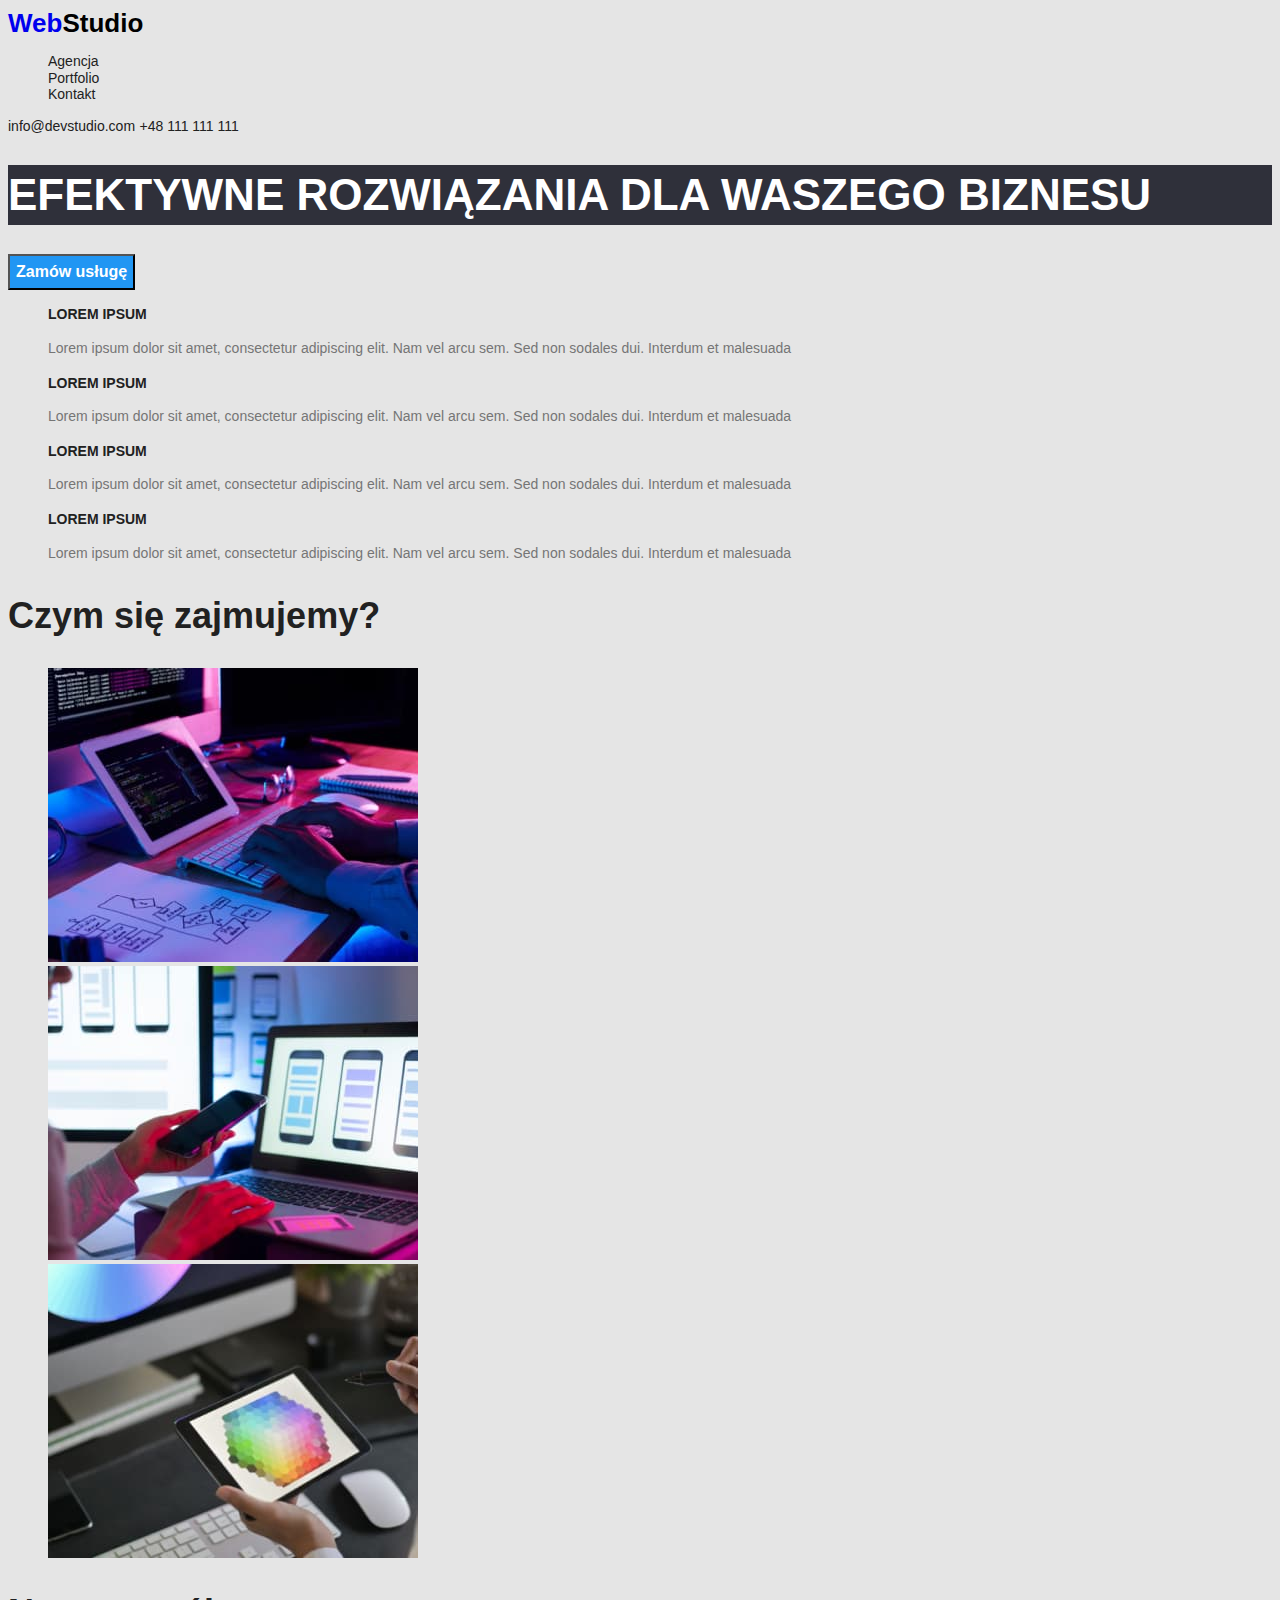
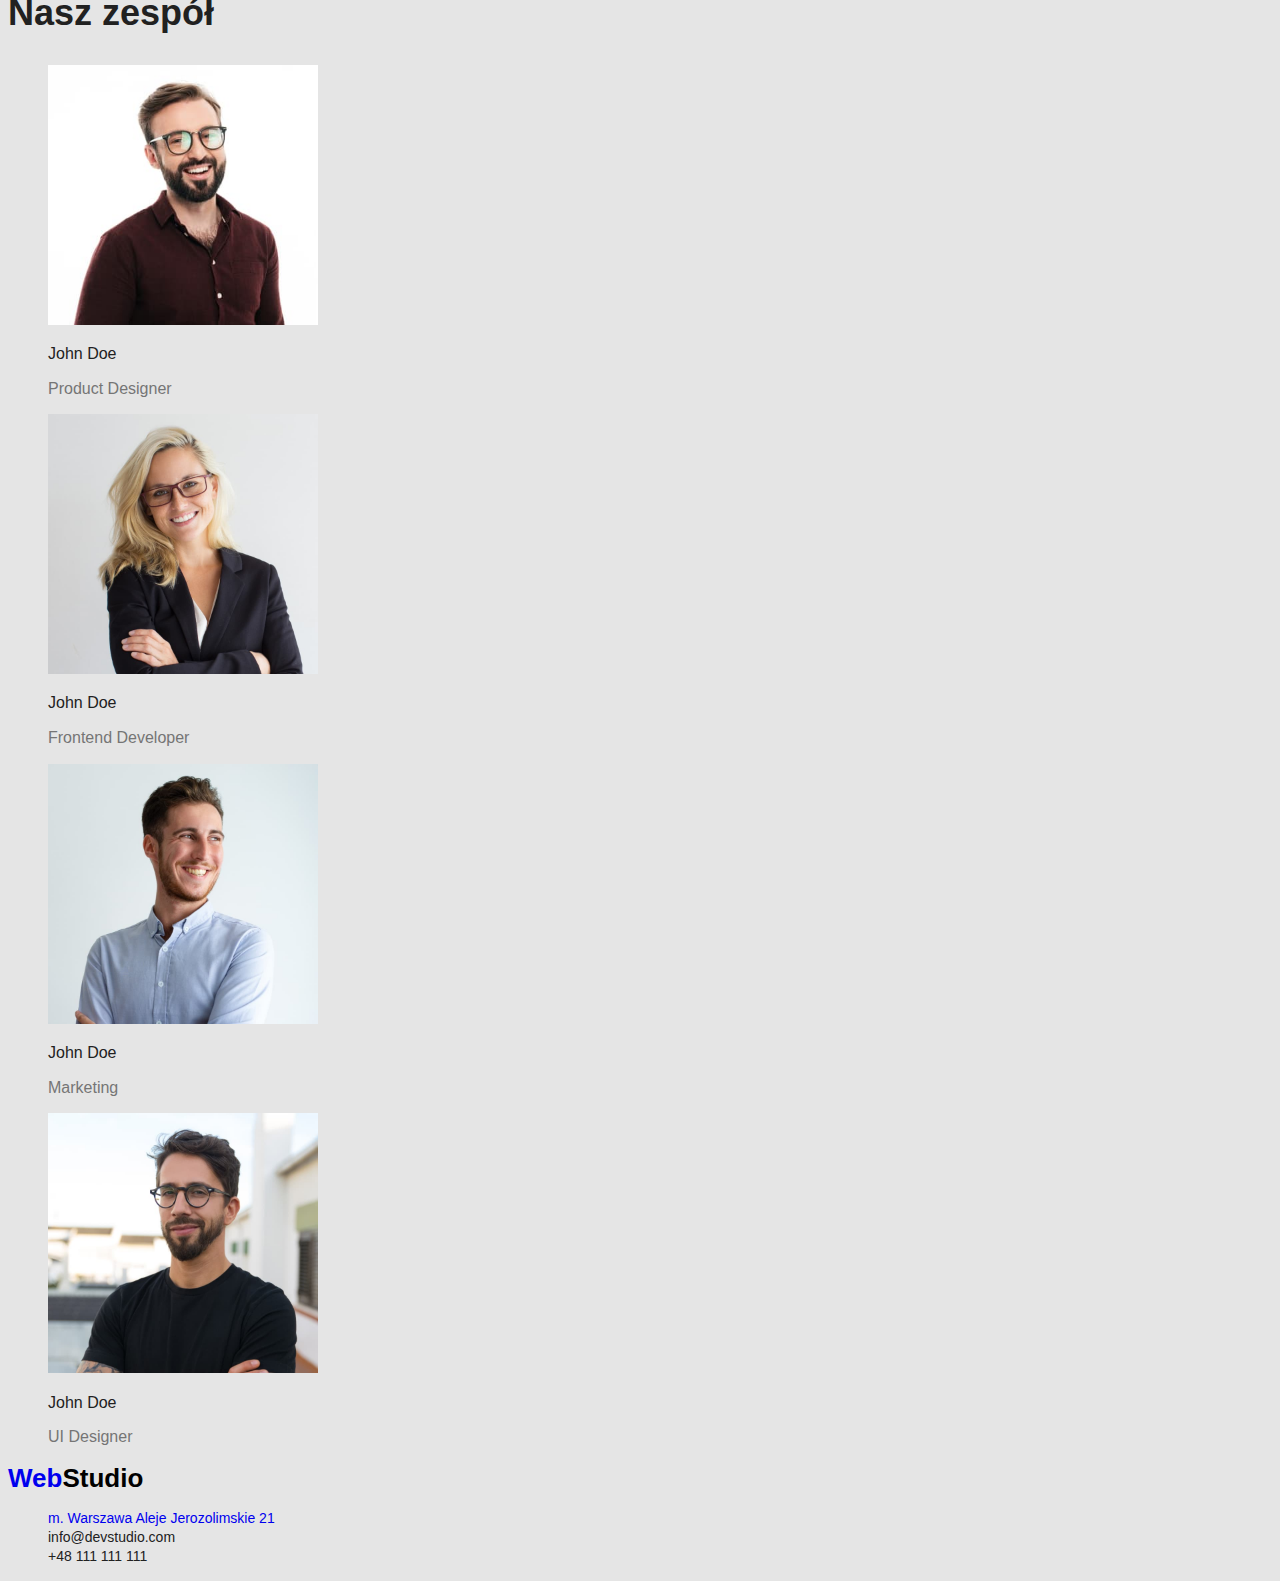
<file: index.html>
<!DOCTYPE html>
<html lang="pl">
  <head>
    <meta charset="UTF-8" />
    <meta http-equiv="X-UA-Compatible" content="IE=edge" />
    <meta name="viewport" content="width=device-width, initial-scale=1.0" />
    <title>ROZWIĄZANIA DLA BIZNESU</title>
    <link rel="stylesheet" type="text/css" href="css/index.css" />
  </head>
  <body>
    <header>
      <a href="#"
        ><span class="web">Web</span><span class="studio">Studio</span>
      </a>
      <nav class="nav-header">
        <ul>
          <li><a class="link" href="#">Agencja</a></li>
          <li><a class="link" href="portfolio.html">Portfolio</a></li>
          <li><a class="link" href="#">Kontakt</a></li>
        </ul>
      </nav>
      <a class="link contact-header" href="mail:info@devstudio.com"
        >info@devstudio.com</a
      >
      <a class="link contact-header" href="tel:48111111111">+48 111 111 111</a>
    </header>
    <main>
      <div>
        <h1 class="title">EFEKTYWNE ROZWIĄZANIA DLA WASZEGO BIZNESU</h1>
        <button class="button type" type="button">Zamów usługę</button>
      </div>

      <div>
        <ul>
          <li>
            <p class="main-text">LOREM IPSUM</p>
            <p class="text">
              Lorem ipsum dolor sit amet, consectetur adipiscing elit. Nam vel
              arcu sem. Sed non sodales dui. Interdum et malesuada
            </p>
          </li>
          <li>
            <p class="main-text">LOREM IPSUM</p>
            <p class="text">
              Lorem ipsum dolor sit amet, consectetur adipiscing elit. Nam vel
              arcu sem. Sed non sodales dui. Interdum et malesuada
            </p>
          </li>
          <li>
            <p class="main-text">LOREM IPSUM</p>
            <p class="text">
              Lorem ipsum dolor sit amet, consectetur adipiscing elit. Nam vel
              arcu sem. Sed non sodales dui. Interdum et malesuada
            </p>
          </li>
          <li>
            <p class="main-text">LOREM IPSUM</p>
            <p class="text">
              Lorem ipsum dolor sit amet, consectetur adipiscing elit. Nam vel
              arcu sem. Sed non sodales dui. Interdum et malesuada
            </p>
          </li>
        </ul>
      </div>

      <div>
        <h2 class="second-h">Czym się zajmujemy?</h2>
        <ul>
          <li>
            <img
              src="images/foto_11.jpg"
              alt="programista pracujący przy swoim biurku"
              width="370"
              height="294"
            />
          </li>
          <li>
            <img
              src="images/foto_12.jpg"
              alt="projektant interfejsu użytkownika pracuje nad stworzeniem aplikacji na smartfona"
              width="370"
              height="294"
            />
          </li>
          <li>
            <img
              src="images/foto_13.jpg"
              alt="kreatywny projektant stron internetowych pracuje na tabelecie nad kolorystyczną grafiką"
              width="370"
              height="294"
            />
          </li>
        </ul>
      </div>

      <div>
        <h2 class="second-h">Nasz zespół</h2>
        <ul>
          <li>
            <img
              src="images/foto_21.jpg"
              alt="mężycznaw okularach"
              width="270"
              height="260"
            />
            <h3 class="name">John Doe</h3>
            <p class="company-position">Product Designer</p>
          </li>
          <li>
            <img
              src="images/foto_22.jpg"
              alt="Kobieta  w  okularach"
              width="270"
              height="260"
            />
            <h3 class="name">John Doe</h3>
            <p class="company-position">Frontend Developer</p>
          </li>
          <li>
            <img
              src="images/foto_23.jpg"
              alt="Uśmiechnięty mężczyzna"
              width="270"
              height="260"
            />
            <h3 class="name">John Doe</h3>
            <p class="company-position">Marketing</p>
          </li>
          <li>
            <img
              src="images/foto_24.jpg"
              alt="Mężczyzna o zawadiackim spojrzeniu"
              width="270"
              height="260"
            />
            <h3 class="name">John Doe</h3>
            <p class="company-position">UI Designer</p>
          </li>
        </ul>
      </div>
    </main>

    <footer></footer>
    <a href="#">
      <span class="web">Web</span><span class="studio">Studio</span>
    </a>
    <ul>
      <li>
        <address class="link address">
          <a
            href="https://goo.gl/maps/n3HSszcndaVt4yHJ9?coh=178573&entry=tt"
            target="_blank"
            >m. Warszawa Aleje Jerozolimskie 21</a
          >
        </address>
      </li>
      <li>
        <a class="link info-footer" href="mail:info@devstudio.com"
          >info@devstudio.com</a
        >
      </li>
      <li>
        <a class="link info-footer" href="tel:48111111111">+48 111 111 111</a>
      </li>
    </ul>
  </body>
</html>
</file>
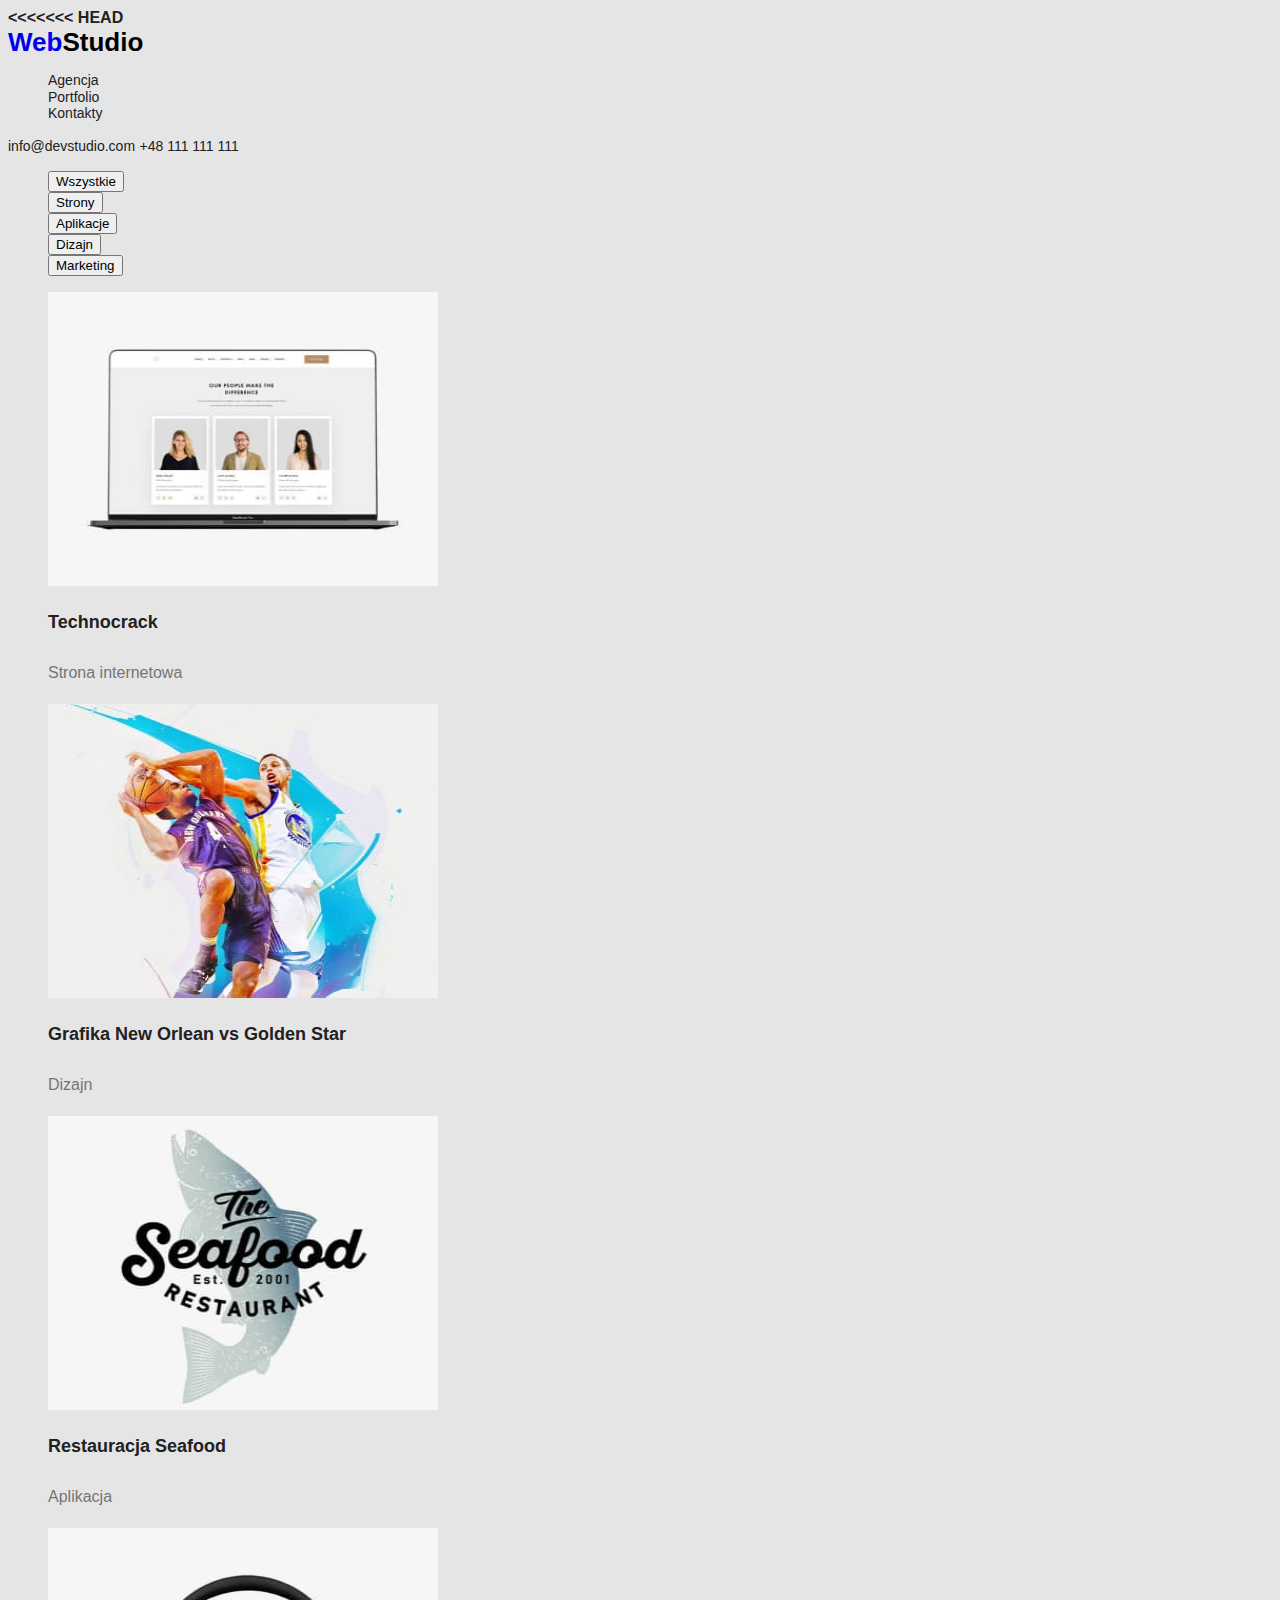
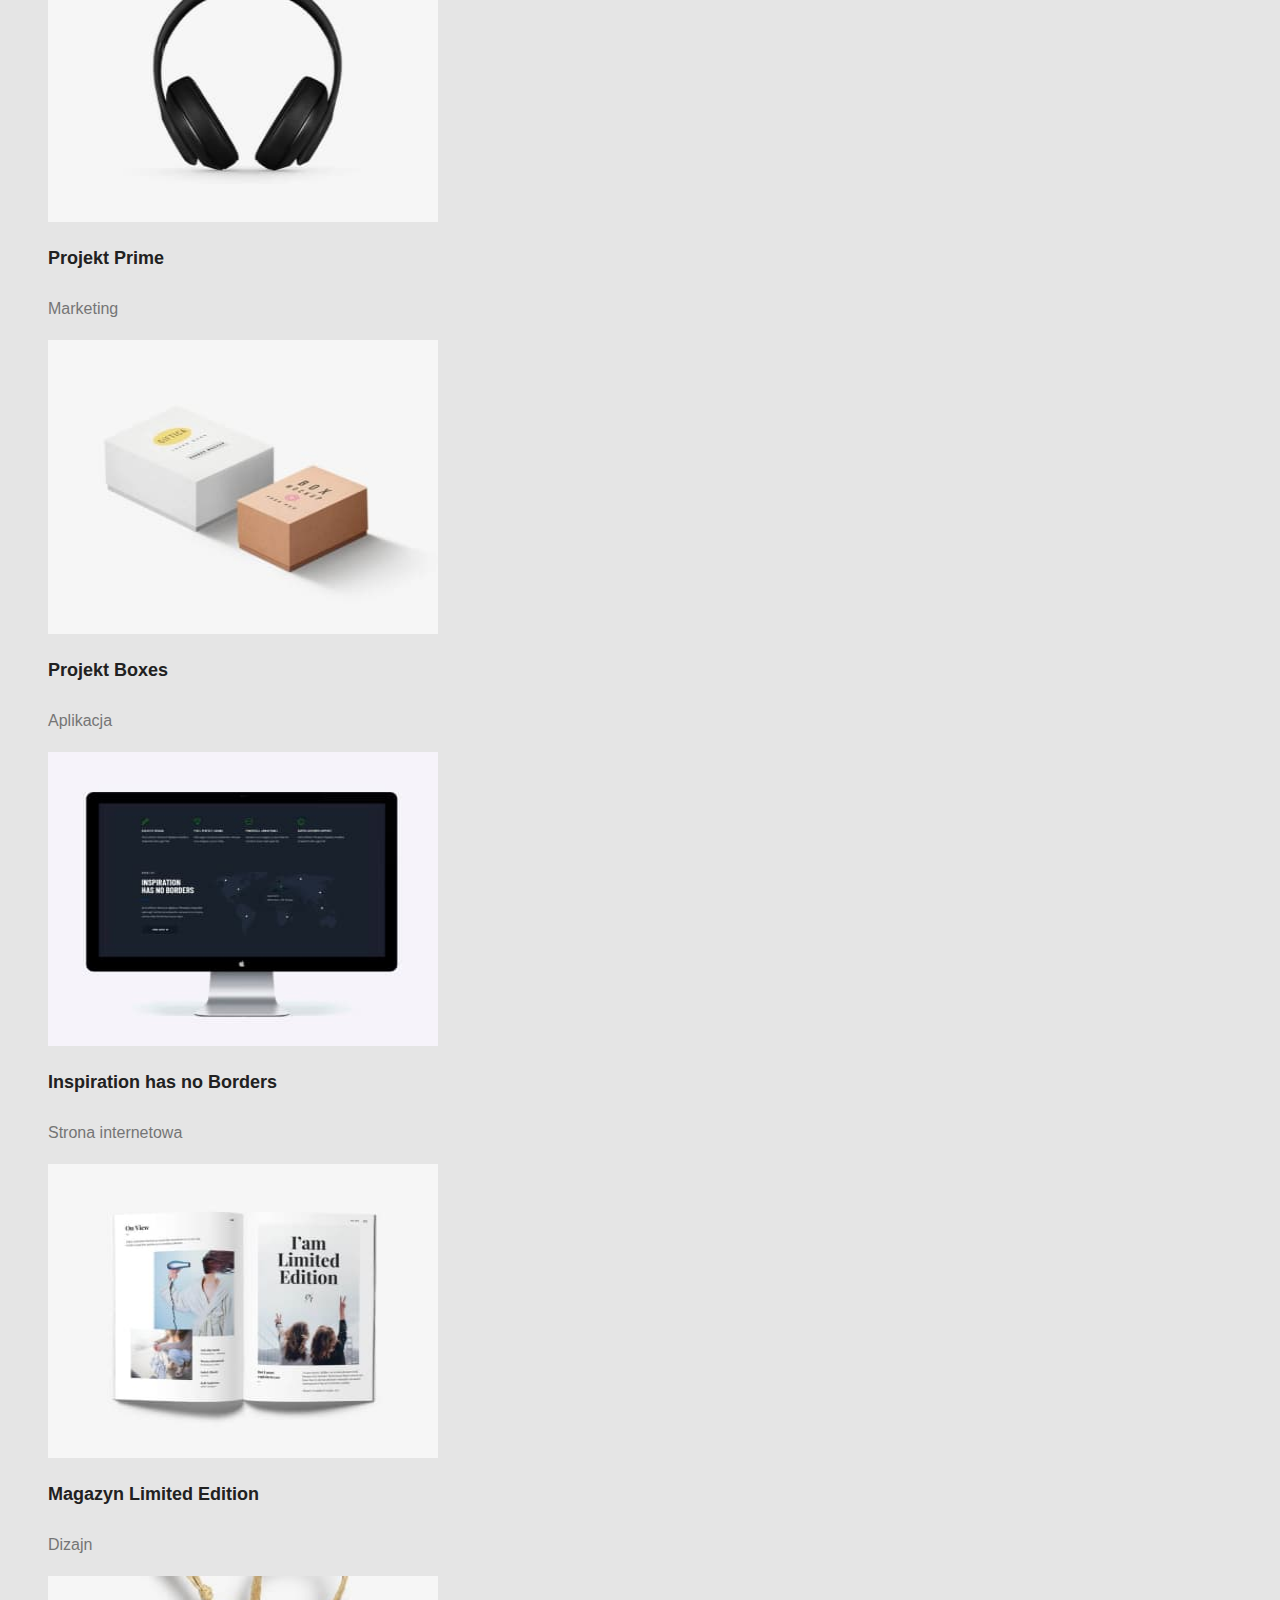
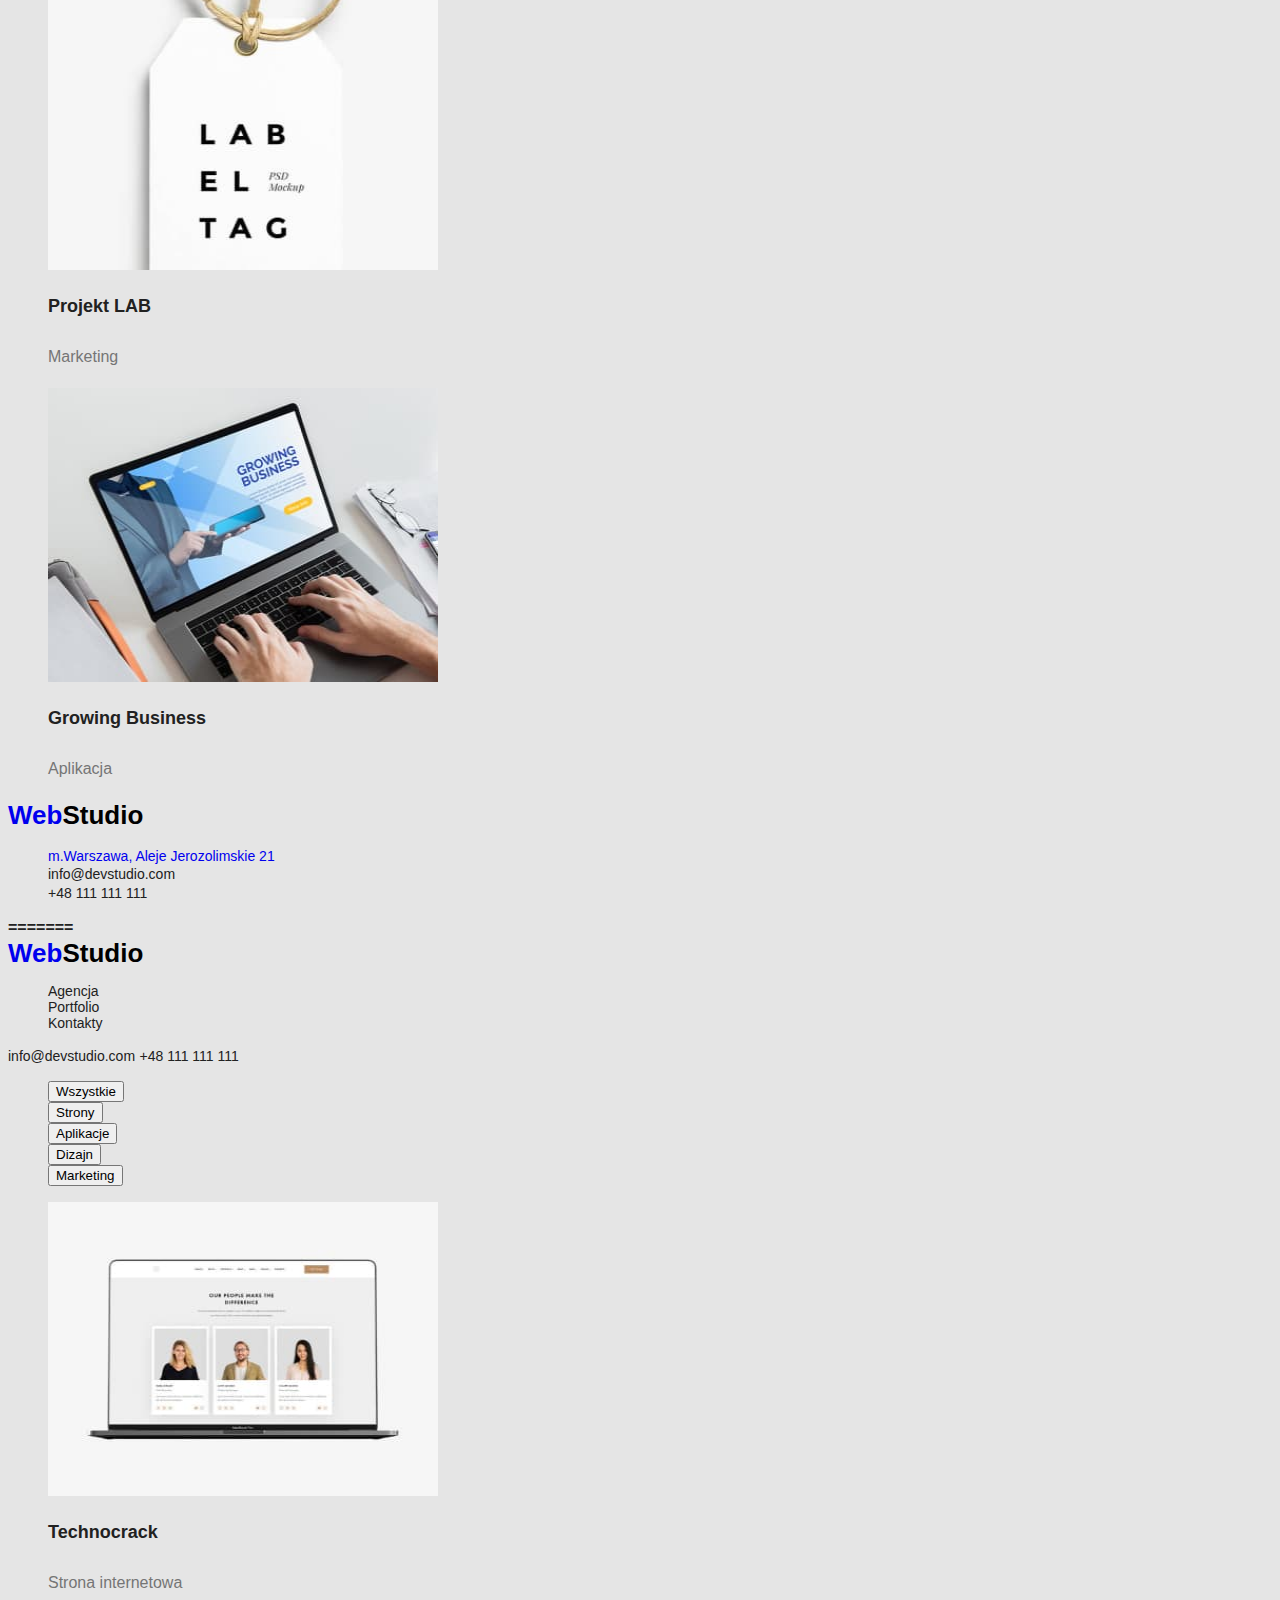
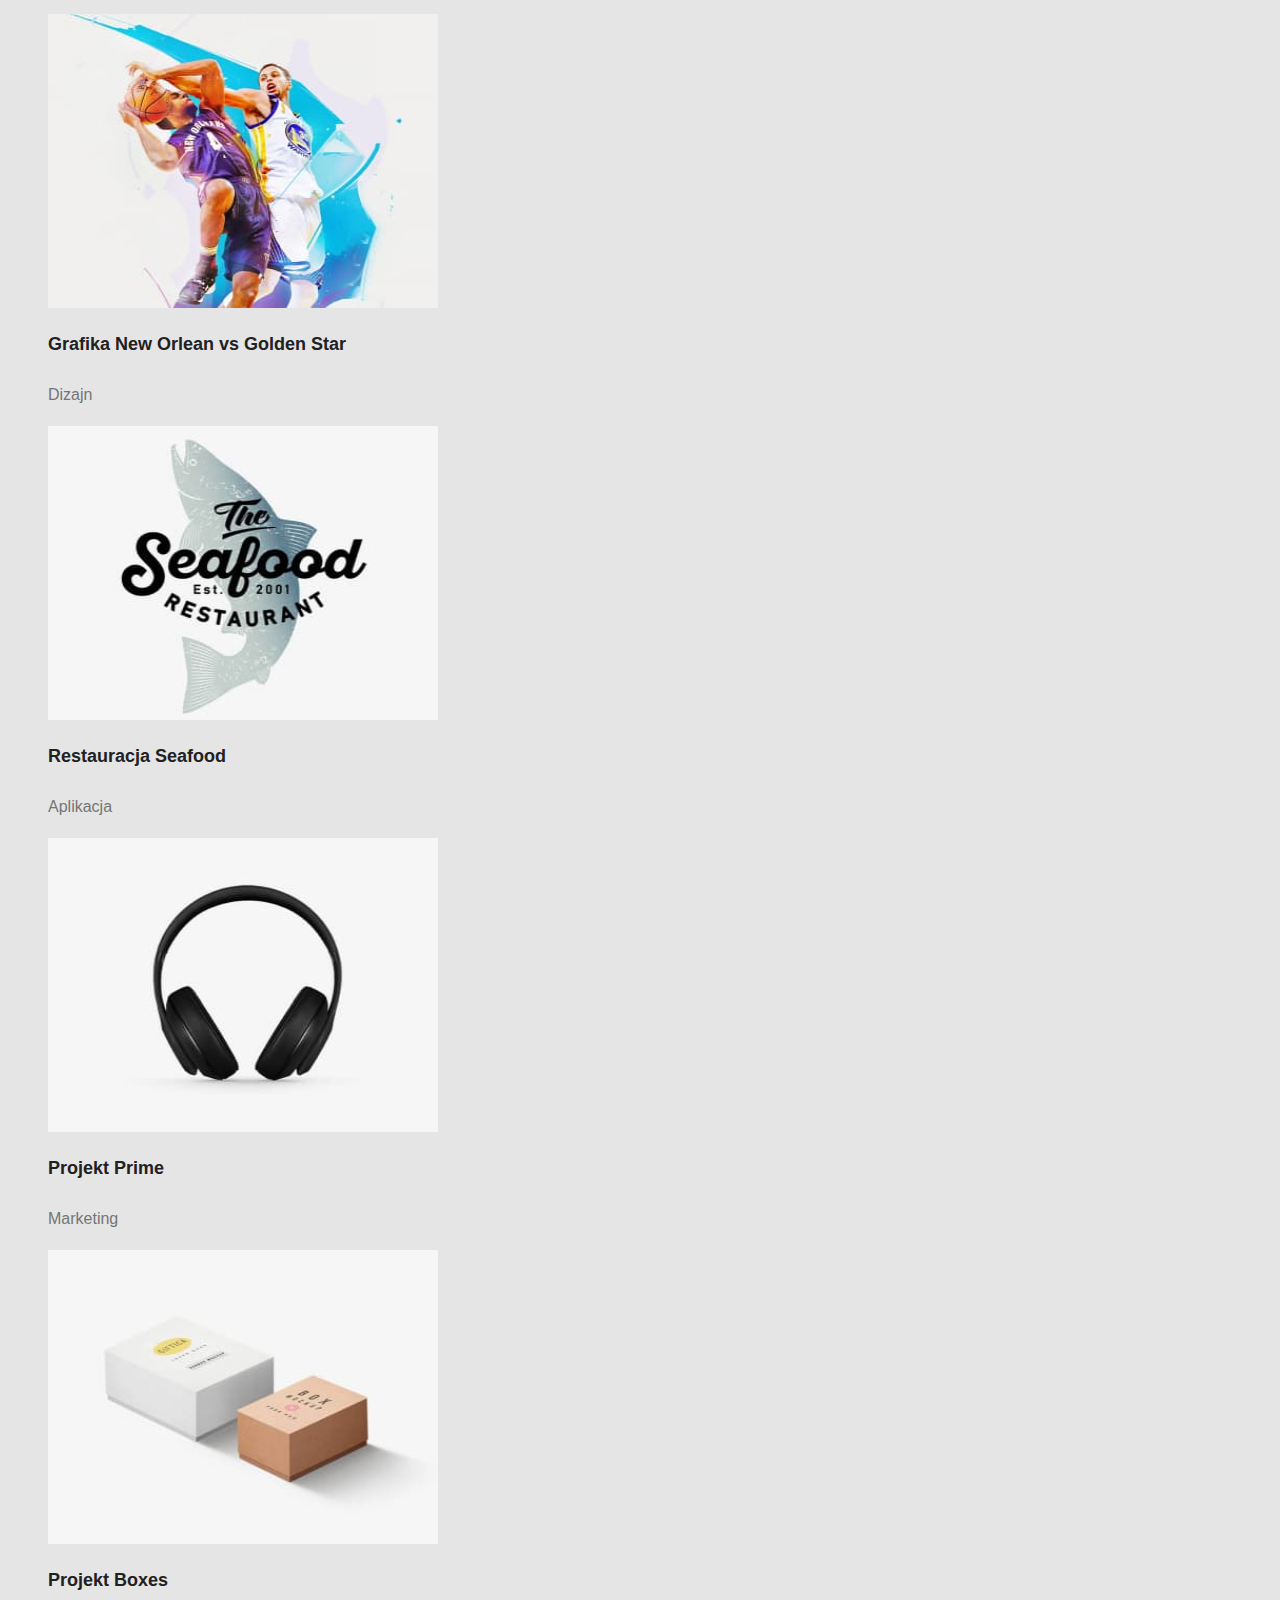
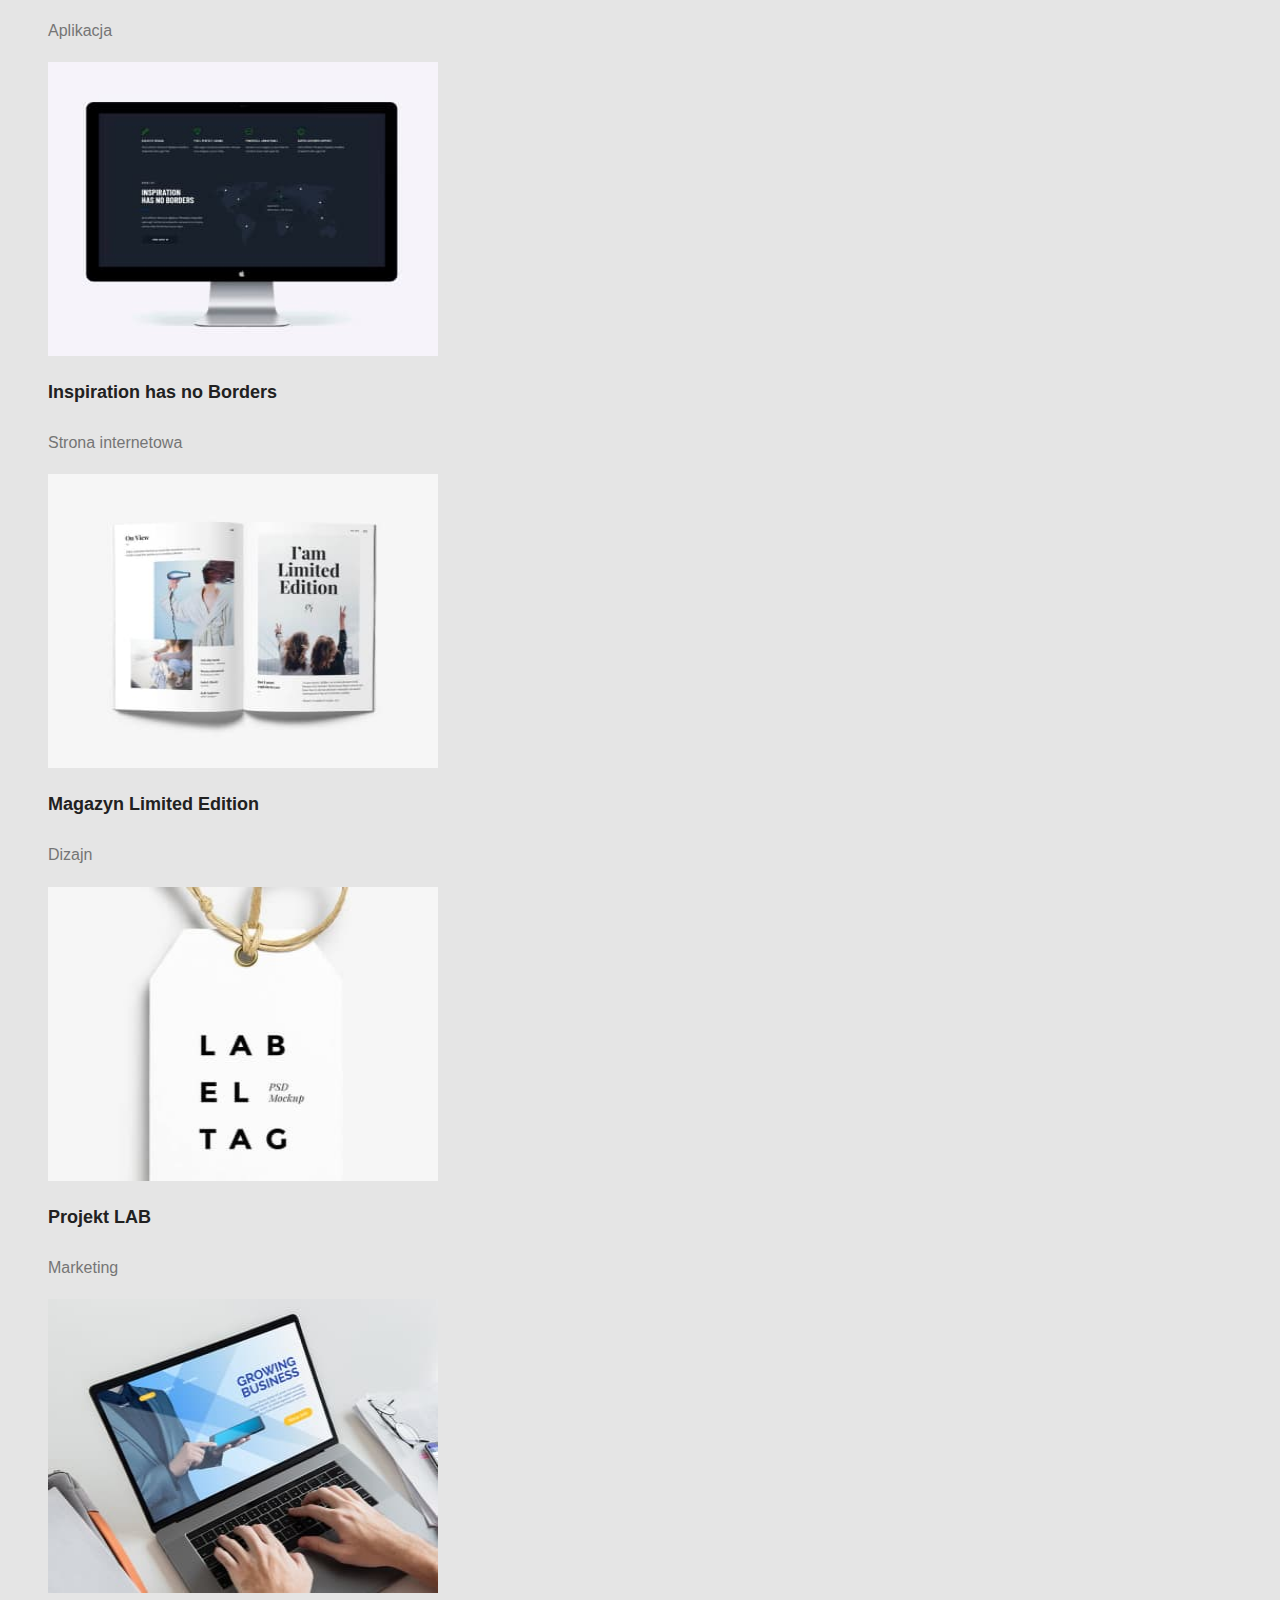
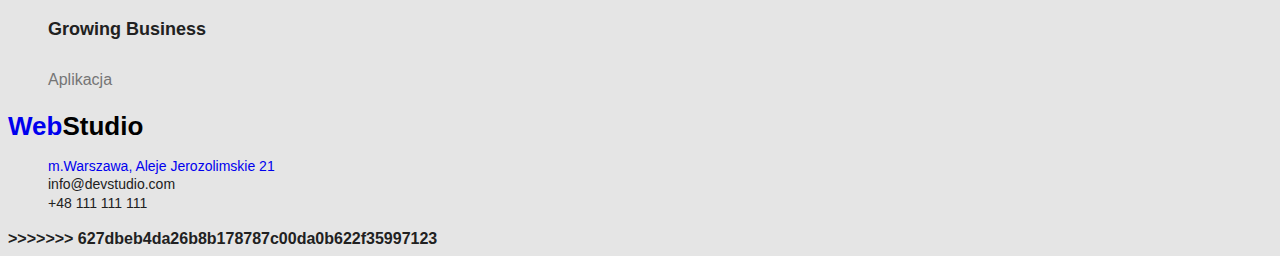
<file: portfolio.html>
<<<<<<< HEAD
<!DOCTYPE html>
<html lang="pl">
  <head>
    <meta charset="UTF-8" />
    <meta http-equiv="X-UA-Compatible" content="IE=edge" />
    <meta name="viewport" content="width=device-width, initial-scale=1.0" />
    <title>Nasze portfolio</title>
    <link rel="preconnect" href="https://fonts.googleapis.com" />
    <link rel="preconnect" href="https://fonts.gstatic.com" crossorigin />
    <link
      href="https://fonts.googleapis.com/css2?family=Raleway:ital,wght@1,700&family=Roboto+Serif:wght@400;500;700;900&display=swap"
      rel="stylesheet"
    />
    <link rel="stylesheet" type="text/css" href="css/index.css" />
  </head>
  <body>
    <header>
      <a href="#"
        ><span class="web">Web</span><span class="studio">Studio</span>
      </a>
      <nav class="nav-header">
        <ul>
          <li><a class="link" href="#">Agencja</a></li>
          <li><a class="link" href="#">Portfolio</a></li>
          <li><a class="link" href="#">Kontakty</a></li>
        </ul>
      </nav>
      <a class="link contact-header" href="mail:info@devstudio.com"
        >info@devstudio.com</a
      >
      <a class="link contact-header" href="tel:48111111111">+48 111 111 111</a>
    </header>
    <main>
      <div>
        <ul class="button-menu">
          <li>
            <button class="button button-data" type="button">Wszystkie</button>
          </li>
          <li>
            <button class="button button-data" type="button">Strony</button>
          </li>
          <li>
            <button class="button button-data" type="button">Aplikacje</button>
          </li>
          <li>
            <button class="button button-data" type="button">Dizajn</button>
          </li>
          <li>
            <button class="button button-data" type="button">Marketing</button>
          </li>
        </ul>
      </div>

      <div>
        <ul>
          <li>
            <img
              src="images/foto_31.jpg"
              alt="Laptop  z otwartą stroną internetową"
              width="390"
              height="294"
            />
            <h3 class="offer">Technocrack</h3>
            <p class="type-service">Strona internetowa</p>
          </li>
          <li>
            <img
              src="images/foto_32.jpg"
              alt="Grafika meczu koszykówki"
              width="390"
              height="294"
            />
            <h3 class="offer">Grafika New Orlean vs Golden Star</h3>
            <p class="type-service">Dizajn</p>
          </li>
          <li>
            <img
              src="images/foto_33.jpg"
              alt="Logo restauracji"
              width="390"
              height="294"
            />
            <h3 class="offer">Restauracja Seafood</h3>
            <p class="type-service">Aplikacja</p>
          </li>
          <li>
            <img
              src="images/foto_34.jpg"
              alt="słuchawki bezprzewodowe"
              width="390"
              height="294"
            />
            <h3 class="offer">Projekt Prime</h3>
            <p class="type-service">Marketing</p>
          </li>
          <li>
            <img
              src="images/foto_35.jpg"
              alt="Dwa kartonowe pudełka"
              width="390"
              height="294"
            />
            <h3 class="offer">Projekt Boxes</h3>
            <p class="type-service">Aplikacja</p>
          </li>
          <li>
            <img
              src="images/foto_36.jpg"
              alt="Monitor ukazujący otwartą stronę"
              width="390"
              height="294"
            />
            <h3 class="offer">Inspiration has no Borders</h3>
            <p class="type-service">Strona internetowa</p>
          </li>
          <li>
            <img
              src="images/foto_37.jpg"
              alt="Otwarte czasopismo"
              width="390"
              height="294"
            />
            <h3 class="offer">Magazyn Limited Edition</h3>
            <p class="type-service">Dizajn</p>
          </li>
          <li>
            <img
              src="images/foto_38.jpg"
              alt="Etykieta z logo"
              width="390"
              height="294"
            />
            <h3 class="offer">Projekt LAB</h3>
            <p class="type-service">Marketing</p>
          </li>
          <li>
            <img
              src="images/foto_39.jpg"
              alt="Osoba pracujący przy laptopie"
              width="390"
              height="294"
            />
            <h3 class="offer">Growing Business</h3>
            <p class="type-service">Aplikacja</p>
          </li>
        </ul>
      </div>
    </main>
    <footer>
      <a href="#"
        ><span class="web">Web</span><span class="studio">Studio</span></a
      >

      <ul>
        <li>
          <address class="link address">
            <a
              href="https://goo.gl/maps/n3HSszcndaVt4yHJ9?coh=178573&entry=tt"
              target="_blank"
              >m.Warszawa, Aleje Jerozolimskie 21</a
            >
          </address>
        </li>
        <li>
          <a class="link info-footer" href="mail:info@devstudio.com"
            >info@devstudio.com</a
          >
        </li>
        <li>
          <a class="link info-footer" href="tel:48111111111">+48 111 111 111</a>
        </li>
      </ul>
    </footer>
  </body>
</html>
=======
<!DOCTYPE html>
<html lang="pl">
  <head>
    <meta charset="UTF-8" />
    <meta http-equiv="X-UA-Compatible" content="IE=edge" />
    <meta name="viewport" content="width=device-width, initial-scale=1.0" />
    <title>Nasze portfolio</title>
    <link rel="preconnect" href="https://fonts.googleapis.com" />
    <link rel="preconnect" href="https://fonts.gstatic.com" crossorigin />
    <link
      href="https://fonts.googleapis.com/css2?family=Raleway:ital,wght@1,700&family=Roboto+Serif:wght@400;500;700;900&display=swap"
      rel="stylesheet"
    />
    <link rel="stylesheet" type="text/css" href="css/index.css" />
  </head>
  <body>
    <header>
      <a href="#"
        ><span class="web">Web</span><span class="studio">Studio</span>
      </a>
      <nav class="nav-header">
        <ul>
          <li><a class="link" href="#">Agencja</a></li>
          <li><a class="link" href="#">Portfolio</a></li>
          <li><a class="link" href="#">Kontakty</a></li>
        </ul>
      </nav>
      <a class="link contact-header" href="mail:info@devstudio.com"
        >info@devstudio.com</a
      >
      <a class="link contact-header" href="tel:48111111111">+48 111 111 111</a>
    </header>
    <main>
      <div>
        <ul class="button-menu">
          <li>
            <button class="button button-data" type="button">Wszystkie</button>
          </li>
          <li>
            <button class="button button-data" type="button">Strony</button>
          </li>
          <li>
            <button class="button button-data" type="button">Aplikacje</button>
          </li>
          <li>
            <button class="button button-data" type="button">Dizajn</button>
          </li>
          <li>
            <button class="button button-data" type="button">Marketing</button>
          </li>
        </ul>
      </div>

      <div>
        <ul>
          <li>
            <img
              src="images/foto_31.jpg"
              alt="Laptop  z otwartą stroną internetową"
              width="390"
              height="294"
            />
            <h3 class="offer">Technocrack</h3>
            <p class="type-service">Strona internetowa</p>
          </li>
          <li>
            <img
              src="images/foto_32.jpg"
              alt="Grafika meczu koszykówki"
              width="390"
              height="294"
            />
            <h3 class="offer">Grafika New Orlean vs Golden Star</h3>
            <p class="type-service">Dizajn</p>
          </li>
          <li>
            <img
              src="images/foto_33.jpg"
              alt="Logo restauracji"
              width="390"
              height="294"
            />
            <h3 class="offer">Restauracja Seafood</h3>
            <p class="type-service">Aplikacja</p>
          </li>
          <li>
            <img
              src="images/foto_34.jpg"
              alt="słuchawki bezprzewodowe"
              width="390"
              height="294"
            />
            <h3 class="offer">Projekt Prime</h3>
            <p class="type-service">Marketing</p>
          </li>
          <li>
            <img
              src="images/foto_35.jpg"
              alt="Dwa kartonowe pudełka"
              width="390"
              height="294"
            />
            <h3 class="offer">Projekt Boxes</h3>
            <p class="type-service">Aplikacja</p>
          </li>
          <li>
            <img
              src="images/foto_36.jpg"
              alt="Monitor ukazujący otwartą stronę"
              width="390"
              height="294"
            />
            <h3 class="offer">Inspiration has no Borders</h3>
            <p class="type-service">Strona internetowa</p>
          </li>
          <li>
            <img
              src="images/foto_37.jpg"
              alt="Otwarte czasopismo"
              width="390"
              height="294"
            />
            <h3 class="offer">Magazyn Limited Edition</h3>
            <p class="type-service">Dizajn</p>
          </li>
          <li>
            <img
              src="images/foto_38.jpg"
              alt="Etykieta z logo"
              width="390"
              height="294"
            />
            <h3 class="offer">Projekt LAB</h3>
            <p class="type-service">Marketing</p>
          </li>
          <li>
            <img
              src="images/foto_39.jpg"
              alt="Osoba pracujący przy laptopie"
              width="390"
              height="294"
            />
            <h3 class="offer">Growing Business</h3>
            <p class="type-service">Aplikacja</p>
          </li>
        </ul>
      </div>
    </main>
    <footer>
      <a href="#"
        ><span class="web">Web</span><span class="studio">Studio</span></a
      >

      <ul>
        <li>
          <address class="link address">
            <a
              href="https://goo.gl/maps/n3HSszcndaVt4yHJ9?coh=178573&entry=tt"
              target="_blank"
              >m.Warszawa, Aleje Jerozolimskie 21</a
            >
          </address>
        </li>
        <li>
          <a class="link info-footer" href="mail:info@devstudio.com"
            >info@devstudio.com</a
          >
        </li>
        <li>
          <a class="link info-footer" href="tel:48111111111">+48 111 111 111</a>
        </li>
      </ul>
    </footer>
  </body>
</html>
>>>>>>> 627dbeb4da26b8b178787c00da0b622f35997123
</file>
<file: css/index.css>
body {
  font-family: "Roboto", sans-serif;
  font-size: 16px;
  font-weight: 700;
  line-height: 1.2;
  background-color: var(--main-background-color);
  color: var(--font-color);
}

ul {
  list-style-type: none;
}
a {
  text-decoration: none;
}

.link:focus{
    color:var(--font-hover-focus)
}
.link:hover{
    color:var(--font-hover-focus)
}

:root {
  --main-background-color: #e5e5e5;
  --second-background-color: #2f303a;
  --font-color: #212121;
  --font-color2: #757575;
  --font-color3: #ffffff;
  --font-hover-focus: #2196f3;
  --font-studio:#000000;


}

.web {
  color:#2196f3
  font: "Raleway";
  font-size: 26px;
  font-weight: 700;
  line-height: 1.2;
}
.studio {
  color: var(--font-studio);
  font: "Raleway";
  font-size: 26px;
  font-weight: 700;
  line-height: 1.2;
}
.nav-header {
  font-size: 14px;
  font-weight: 500;
  line-height: 1.17;
  color: var(--font-color);
}
.button {
  cursor: pointer;
}
.contact-header {
  font-size: 14px;
  font-weight: 500;
  line-height: 1.17;
  color: var(--font-color2);
}
.title {
  font-size: 44px;
  font-weight: 900;
  line-height: 1.36;
  color: var(--font-color3);
  background-color: #2f303a;
}
.type {
  font-size: 16px;
  font-weight: 700;
  line-height: 1.88;
  color: var(--font-color3);
  background-color: var(--font-hover-focus);
}
.main-text {
  font-size: 14px;
  font-weight: 700;
  line-height: 1.17;
  color: var(--font-color);
}
.text {
  font-size: 14px;
  font-weight: 400;
  line-height: 1.71;
  color: var(--font-color2);
}
.second-h {
  font-size: 36px;
  font-weight: 700;
  line-height: 1.18;
  color: var(--font-color);
}
.name {
  font-size: 16px;
  font-weight: 500;
  line-height: 1.17;
  color: var(--font-color);
}
.company-position {
  font-size: 16px;
  font-weight: 400;
  line-height: 1.17;
  color: var(--font-color2);
}
.address {
  font-size: 14px;
  font-weight: 400;
  line-height: 1.71;
  color: var(--font-color3);
  font-style: normal;
}
.info-footer {
  font-size: 14px;
  font-weight: 400;
  line-height: 1.71;
  color: var(--font-color3);
}
.offer {
  font-size: 18px;
  font-weight: 700;
  line-height: 2;
  color: var(--font-color);
}
.type-service {
  font-size: 16px;
  font-weight: 400;
  line-height: 1.88;
  color: var(--font-color2);
}
.link {
  font-size: 14;
  font-weight: 500;
  line-height: 1.17;
  color: var(--font-color);
}
.menu {
  font-size: 16;
  font-weight: 500;
  line-height: 1.62;
  color: var(--font-color);
}
.button.data {
  font-size: 16;
  font-weight: 500;
  line-height: 1.62;
  color: var(--font-color);
}

.button:focus{
    color: #ffffff;
    background-color:var(--font-hover-focus)
    

}
.button:hover{
    color: #ffffff;
    background-color:var(--font-hover-focus)
}
</file>
